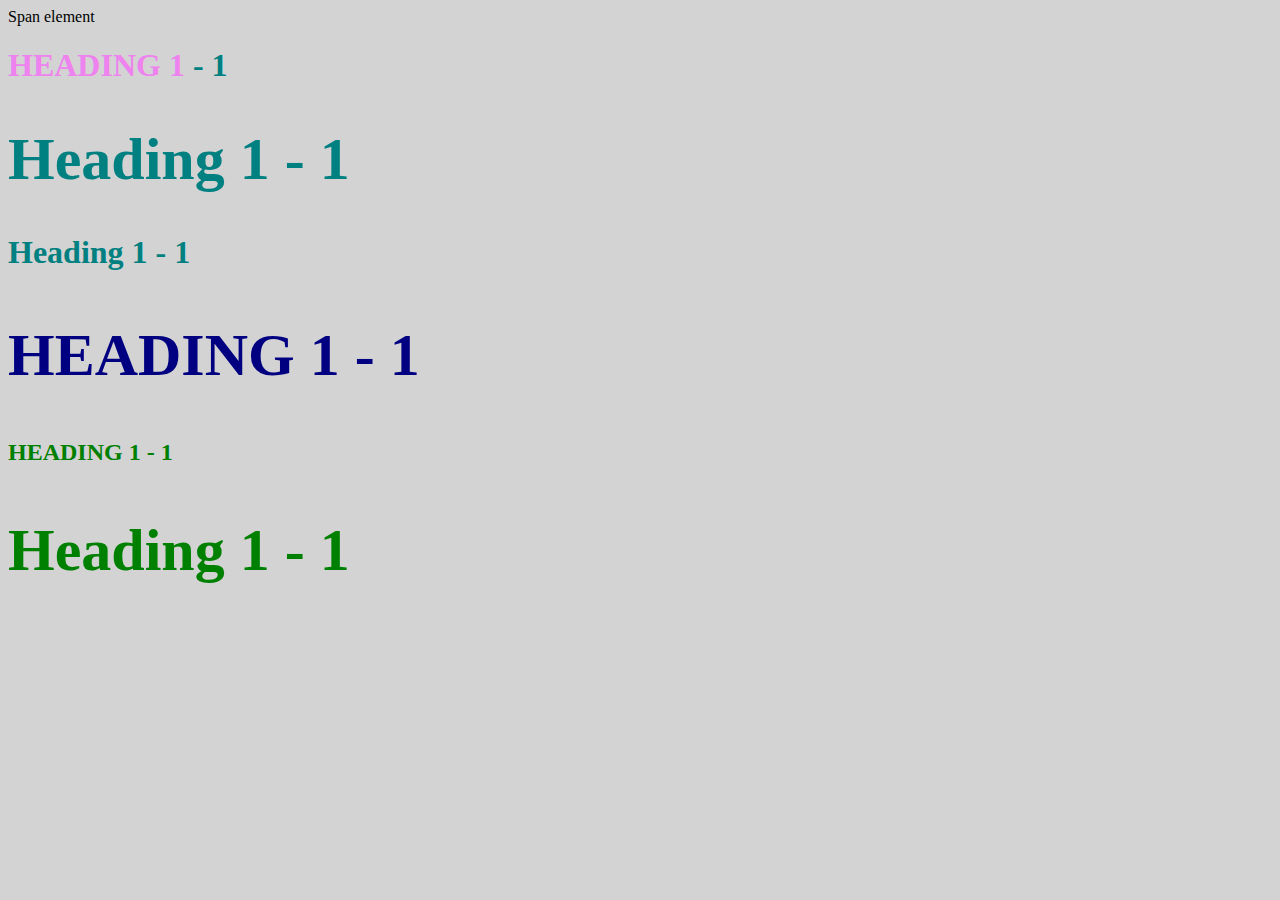
<file: style-test.html>
<!DOCTYPE html>
<html>
<head>
	<title>Hola</title>
	<link rel="stylesheet" type="text/css" href="css/test.css">

</head>
<body>
	  <span> Span element </span> 
      <h1 class="uppercase"><span> Heading 1</span> - 1 </h1>
      <h1 class="big"> Heading 1 - 1 </h1>
      <h1> Heading 1 - 1 </h1>
      <h2 class="big uppercase"> Heading 1 - 1 </h2>
      <h2 class="uppercase"> Heading 1 - 1 </h2>
      <h2 class="big"> Heading 1 - 1 </h2>

</body> 
</html>
</file>
<file: css/test.css>
body{
        background-color: lightgrey
}

h1 {
	color: teal;
}

h2 {
color: green;
}  

.big{ 
font-size: 60px
}
.uppercase{
text-transform: uppercase;
}

.big.uppercase{
color: navy;
}

h1 span{
color: violet;
}
</file>
